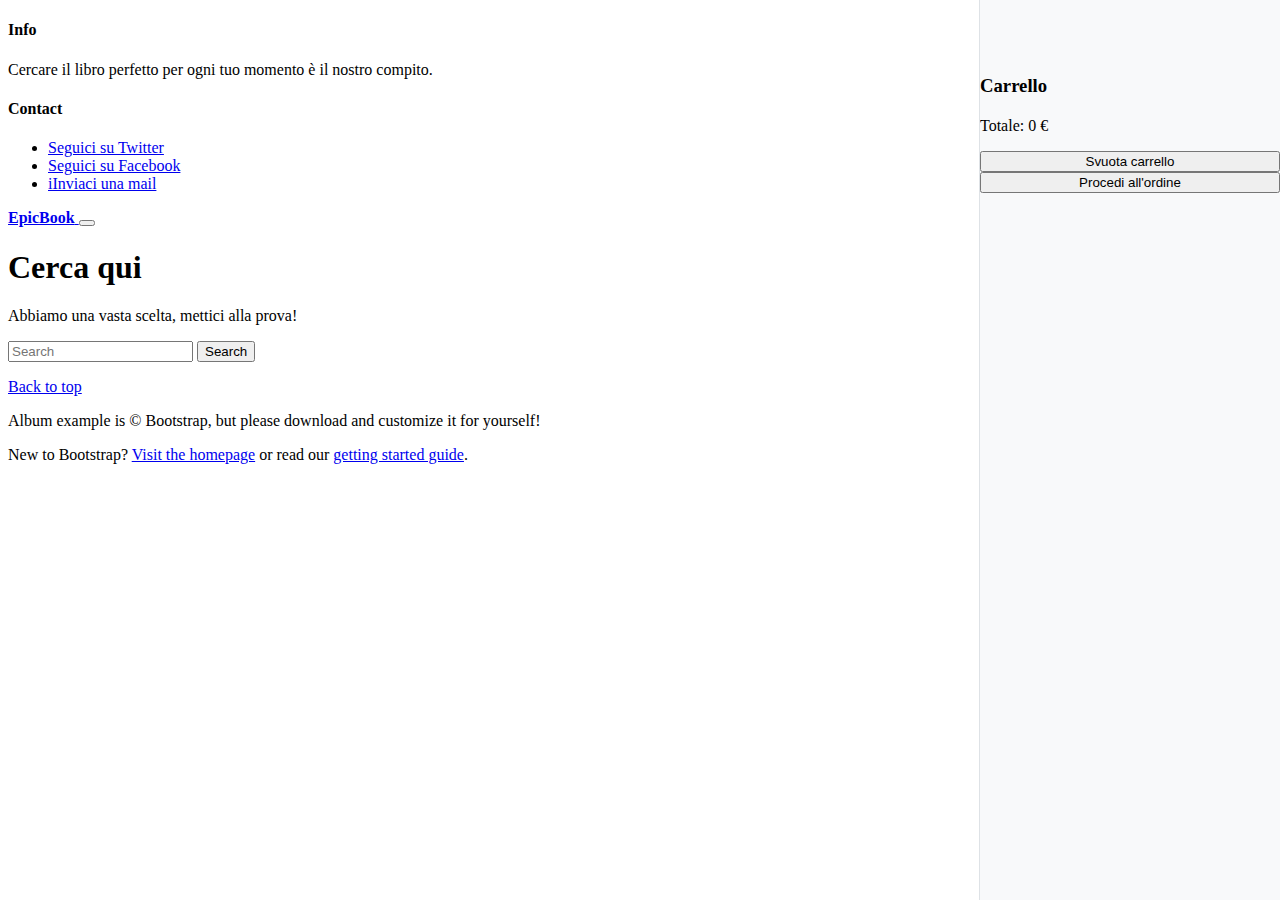
<file: index.html>
<!DOCTYPE html>
<html lang="en">
<head>
    <meta charset="UTF-8">
    <meta name="viewport" content="width=device-width, initial-scale=1.0">
    <link href="https://cdn.jsdelivr.net/npm/bootstrap@5.0.2/dist/css/bootstrap.min.css" rel="stylesheet" integrity="sha384-EVSTQN3/azprG1Anm3QDgpJLIm9Nao0Yz1ztcQTwFspd3yD65VohhpuuCOmLASjC" crossorigin="anonymous">
    <link rel="stylesheet" href="style.css">
    <title>new Book</title>
</head>
<body>
    <header>
        <div class="collapse bg-dark" id="navbarHeader">
          <div class="container">
            <div class="row">
              <div class="col-sm-8 col-md-7 py-4">
                <h4 class="text-white">Info</h4>
                <p class="text-muted">Cercare il libro perfetto per ogni tuo momento è il nostro compito.</p>
              </div>
              <div class="col-sm-4 offset-md-1 py-4">
                <h4 class="text-white">Contact</h4>
                <ul class="list-unstyled">
                  <li><a href="#" class="text-white">Seguici su Twitter</a></li>
                  <li><a href="#" class="text-white">Seguici su Facebook</a></li>
                  <li><a href="#" class="text-white">iInviaci una mail</a></li>
                </ul>
              </div>
            </div>
          </div>
        </div>
        <div class="navbar navbar-dark bg-dark shadow-sm">
          <div class="container">
            <a href="#" class="navbar-brand d-flex align-items-center">
              
              <strong>EpicBook</strong>
            </a>
            <button class="navbar-toggler" type="button" data-bs-toggle="collapse" data-bs-target="#navbarHeader" aria-controls="navbarHeader" aria-expanded="false" aria-label="Toggle navigation">
              <span class="navbar-toggler-icon"></span>
            </button>
          </div>
        </div>
      </header>
      
      <main>
      
        <section class="py-5 text-center container">
          <div class="row py-lg-5">
            <div class="col-lg-6 col-md-8 mx-auto">
              <h1 class="fw-light">Cerca qui</h1>
              <p class="lead text-muted">Abbiamo una vasta scelta, mettici alla prova!</p>
              <p>
                <form class="d-flex">
                    <input class="form-control me-2" type="search" placeholder="Search" aria-label="Search">
                    <button class="btn btn-outline-success" type="submit">Search</button>
                  </form>
              </p>
            </div>
          </div>
        </section>
      
        
        <div class="container">
          <div class="row">
              <div class="col-lg-3">
                  <!-- Qui va il contenuto della sidebar -->
                  
                  <div class="sidebar">
                    <div class="bg-light p-3">
                        <h3>Carrello</h3>
                        <ul id="cart-items" class="list-group mb-3">
                            <!-- Elementi del carrello saranno aggiunti dinamicamente qui -->
                        </ul>
                        <p class="fw-bold">Totale: <span id="cart-total">0</span> €</p>
                        <button id="clear-cart" class="btn btn-danger">Svuota carrello</button>
                        <button id="proceed-to-order" class="btn btn-success mt-3">Procedi all'ordine</button>
                    </div>
                </div>
                
                      <!-- Aggiungi qui il contenuto della tua sidebar -->
                  </div>
              </div>
              <div class="col-lg-9">
                  <div class="container" id="Bookcards">
                      <!-- Qui va il contenuto del div con id "bookcards" -->
                  </div>
              </div>
          </div>
      </div>
       
      
      </main>
      
      <footer class="text-muted py-5">
        <div class="container">
          <p class="float-end mb-1">
            <a href="#">Back to top</a>
          </p>
          <p class="mb-1">Album example is &copy; Bootstrap, but please download and customize it for yourself!</p>
          <p class="mb-0">New to Bootstrap? <a href="/">Visit the homepage</a> or read our <a href="../getting-started/introduction/">getting started guide</a>.</p>
        </div>
      </footer>
      
      
          
<script src="https://cdn.jsdelivr.net/npm/@popperjs/core@2.9.2/dist/umd/popper.min.js" integrity="sha384-IQsoLXl5PILFhosVNubq5LC7Qb9DXgDA9i+tQ8Zj3iwWAwPtgFTxbJ8NT4GN1R8p" crossorigin="anonymous"></script>
<script src="https://cdn.jsdelivr.net/npm/bootstrap@5.0.2/dist/js/bootstrap.min.js" integrity="sha384-cVKIPhGWiC2Al4u+LWgxfKTRIcfu0JTxR+EQDz/bgldoEyl4H0zUF0QKbrJ0EcQF" crossorigin="anonymous"></script>
    <script src="java.js"></script>
      
            
        </body>
      
      
</html>
</file>
<file: style.css>
.bd-placeholder-img {
    font-size: 1.125rem;
    text-anchor: middle;
    -webkit-user-select: none;
    -moz-user-select: none;
    user-select: none;
  }

  @media (min-width: 768px) {
    .bd-placeholder-img-lg {
      font-size: 3.5rem;
    }
  }
  .sidebar {
    position: fixed;
    top: 0;
    right: 0;
    bottom: 0;
    width: 300px; /* Larghezza della sidebar */
    background-color: #f8f9fa; /* Colore di sfondo */
    border-left: 1px solid #dee2e6; /* Bordo sinistro */
    padding-top: 56px; /* Altezza della navbar */
    overflow-y: auto; /* Scroll se la sidebar diventa troppo lunga */
}

.sidebar .bg-light {
    border-radius: 0;
    border: none;
}

.sidebar h3 {
    margin-bottom: 20px;
}

.sidebar button {
    width: 100%;
}
</file>
